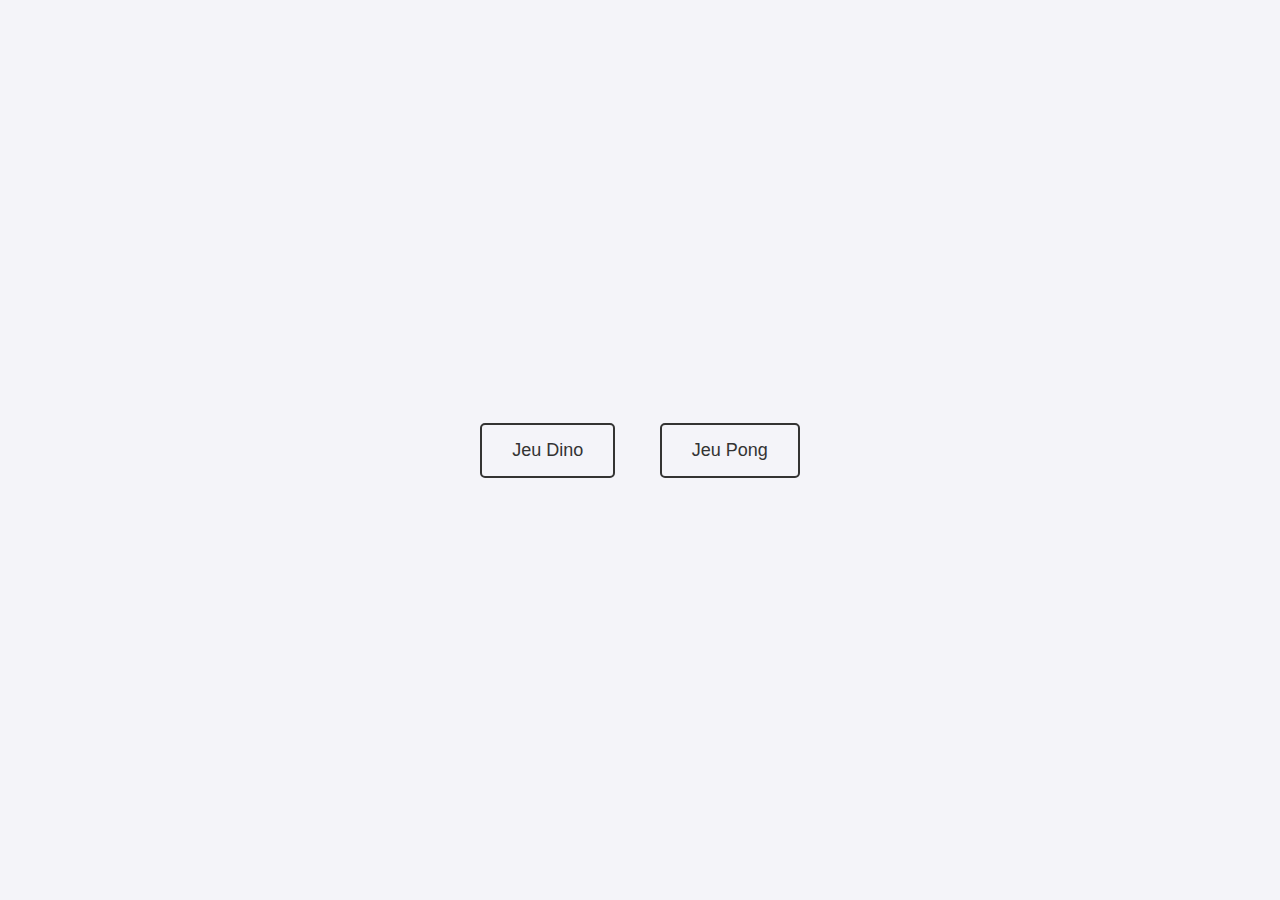
<file: index.html>
<!DOCTYPE html>
<html lang="fr">
<head>
    <meta charset="UTF-8">
    <meta name="viewport" content="width=device-width, initial-scale=1.0">
    <title>Simple Navigation</title>
    <link rel="stylesheet" href="style.css">

</head>
<body>
    <div class="container">
        <a href="/Dino/" class="link">Jeu Dino</a>
        <a href="/Pong/" class="link">Jeu Pong</a>
    </div>
</body>
</html>
</file>
<file: style.css>
* {
    margin: 0;
    padding: 0;
    box-sizing: border-box;
}

body {
    display: flex;
    justify-content: center;
    align-items: center;
    height: 100vh;
    background-color: #f4f4f9;
    font-family: Arial, sans-serif;
}

.container {
    text-align: center;
}

.link {
    display: inline-block;
    margin: 20px;
    padding: 15px 30px;
    font-size: 18px;
    color: #333;
    text-decoration: none;
    border: 2px solid #333;
    border-radius: 5px;
    transition: background-color 0.3s, color 0.3s;
}

.link:hover {
    background-color: #333;
    color: #fff;
}
</file>
